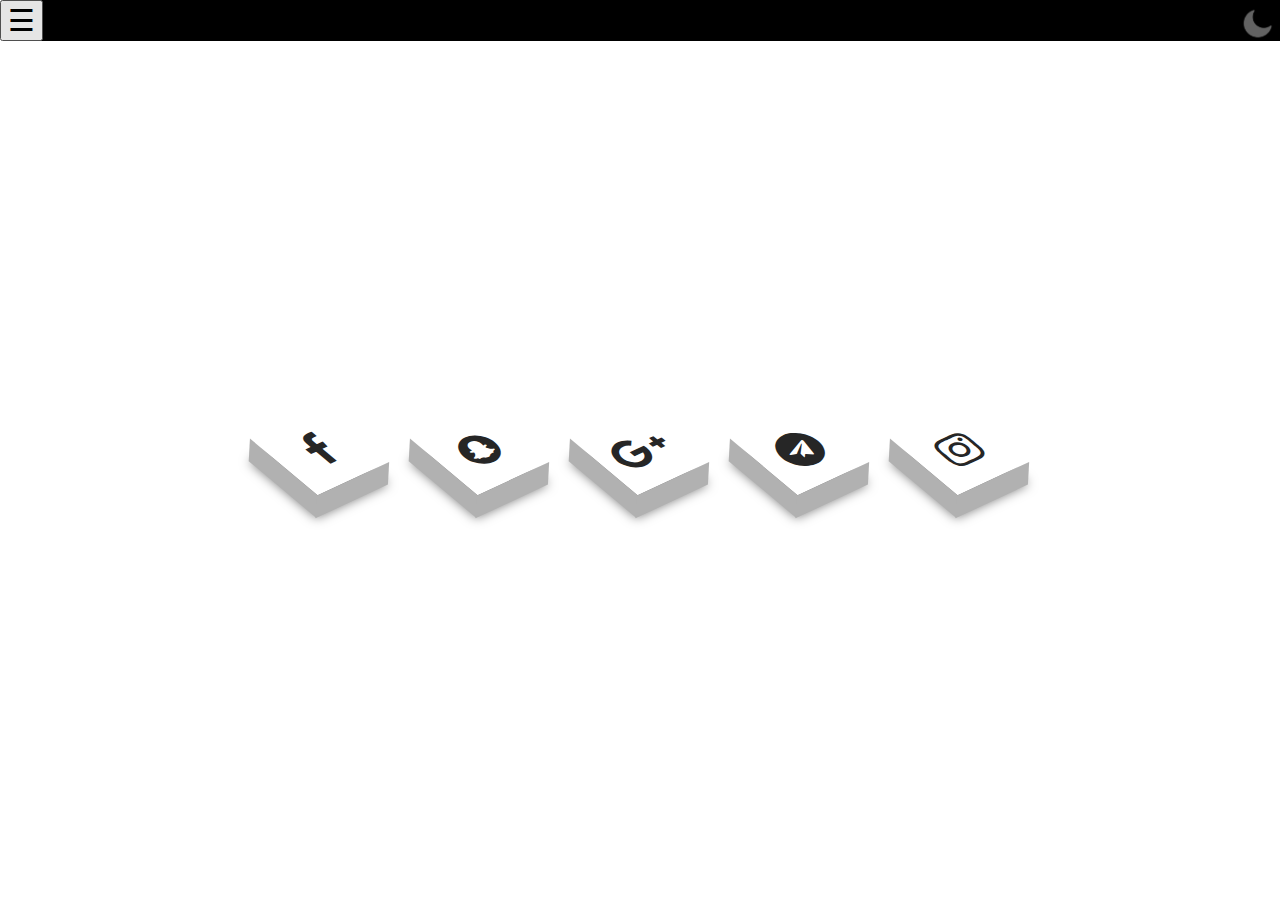
<file: index.html>
<!DOCTYPE html>
<html>
<head>
   
  
<title>home</title>
</head>
   <meta charset="UTF-8">

<link rel="stylesheet" href="style.css" type="text/css" media="all" />

<link rel="stylesheet" href="https://cdnjs.cloudflare.com/ajax/libs/font-awesome/4.7.0/css/font-awesome.min.css"> 


<meta name="viewport" content="width=device-width, initial-scale=1.0">

<body id="theme">

<div class="side"  id="sidebar">
 <span  class="imga"  ><img img src="moon.png" alt=" dark-mode" id="toggle-btn" class="dark-mode-toggle" width="34px" > </span>
  
	<button  onclick="w3_close()" class="clo">&times;</button>
    <br><br><br>	<hr>
    <div class="link_side">

       <a href="index.html"><i class="fa fa-home" ></i>&nbsp;&nbsp;home</a>
   <a href="age.html"><i class="fa fa-calculator" ></i>&nbsp;&nbsp; age </a>
   <a href="mark.html"><i class="fa fa-university" >&nbsp;&nbsp;average</i></a>
 
   </div>
</div>

<div  class="OPEN">
    
    
   <span  class="imga2"><img img src="moon.png" alt=" po" id="toggle-btn2" class="dark-mode-toggle" width="35px"></img></span>

    
    
<button id="w" class="threeline" onclick="w3_open()" style="font-size:30px;cursor:pointer" >&#9776;</button>
        
</div>
    <br><br>
<!--<img src="https://encrypted-tbn0.gstatic.com/images?q=tbn:ANd9GcSIaNuS9aU4R1oEuhQUW-pO9f-5B0zbTEUlYw&usqp=CAU" alt=""><ul>-->
<div class="cr7"><img class="imgcr7" src="cr.png"    alt="cr7"></div>
<ul class="ul">
    <li><a href="#"><i class="fa fa-facebook" aria-hidden="true"></i></a></li>
    <li><a href="#"><i class="fa fa-snapchat" aria-hidden="true"></i></a></li>
    <li><a href="https://youtube.com/ahmad"><i class="fa fa-google-plus" aria-hidden="true"></i></a></li>
    <li><a href="https://t.me/bahzad_krd"><i class="fa fa-telegram" aria-hidden="true"></i></a></li>
    <li><a href="https:/instagram.com/bahzad_krd"><i class="fa fa-instagram" aria-hidden="true"></i></a></li>
    </ul>
</body>
<script src="j.js"></script>
</html>
</file>
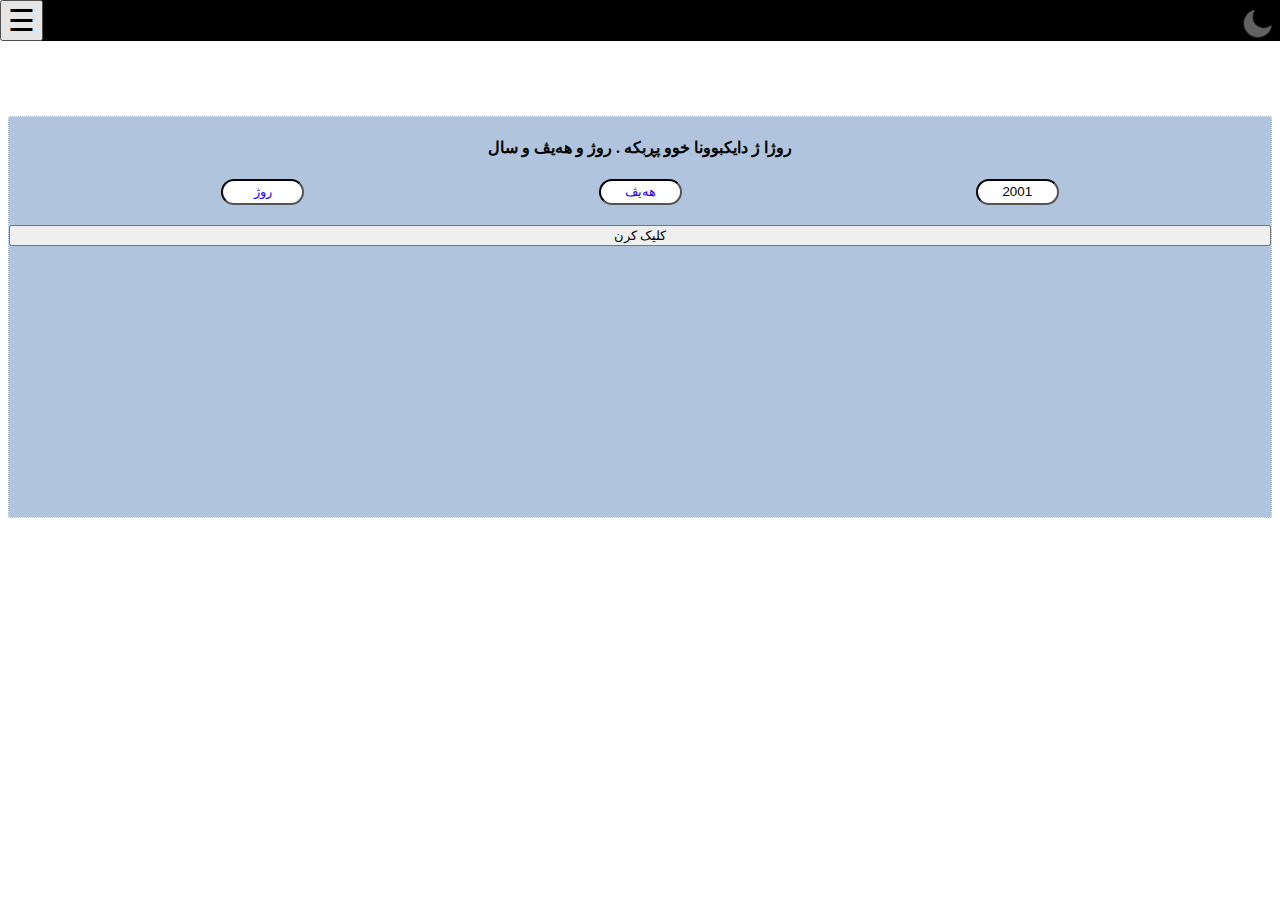
<file: age.html>
<!DOCTYPE html>
<html>
<head>
<title>sidebar</title>
</head>
   <meta charset="UTF-8">

 <link rel="stylesheet" href="https://cdnjs.cloudflare.com/ajax/libs/font-awesome/4.7.0/css/font-awesome.min.css"> 

<link rel="stylesheet" href="style.css" type="text/css" media="all" />
<link rel="stylesheet" href="age.css">	


<meta name="viewport" content="width=device-width, initial-scale=1.0">


<meta name="theme-color" content="red">


<body id="theme">

<div class="side"  id="sidebar">
 <span  class="imga"  ><img img src="moon.png" alt=" po" id="toggle-btn" class="dark-mode-toggle" width="34px" > </span>
  
	<button  onclick="w3_close()" class="clo">&times;</button>
	
	 <br><br><br>	<hr>
	 <div class="link_side">

		<a href="index.html"><i class="fa fa-home" ></i>&nbsp;&nbsp;home</a>
	<a href="age.html"><i class="fa fa-calculator" ></i>&nbsp;&nbsp; age </a>
	<a href="mark.html"><i class="fa fa-university" >&nbsp;&nbsp;average</i></a>
		
	</div>
</div>



<div  class="OPEN">
    
    
   <span  class="imga2"><img img src="moon.png" alt=" po" id="toggle-btn2" class="dark-mode-toggle" width="35px"></img></span>

    
    
<button class="threeline" onclick="w3_open()" style="font-size:30px;cursor:pointer" >&#9776;</button>
        
</div>
    


<br><br><br><br>


<br><br>

<!-- ✔️✔️✔️ -->

<div class="F"><span class="tartib"></span>
<h4> روژا ژ دایکبوونا خوو پڕبکە . روژ و هەیڤ و سال</h4>
<div class="center_age" >
<input class="input_age" maxlength="2" placeholder="روژ" type="text"  id="day"  onkeypress=" return a(event);"> 

<input class="input_age" maxlength="2" placeholder="هەیڤ" type="text" name=""  id="month"  onkeypress=" return a(event);">

<input  maxlength="4" placeholder="ساڵ" pattern="start" type="text" value="2001" name="year" id="year"  onkeypress=" return a(event);"><br>
</div>
     <button onclick="age()" class="age">کلیک کرن</button> 

<div id="res"></div>

</div >

<p id="tarix"></p>

</body>

<script src="age.js"></script>
<script src="j.js"> </script>
  




 
</html>
</file>
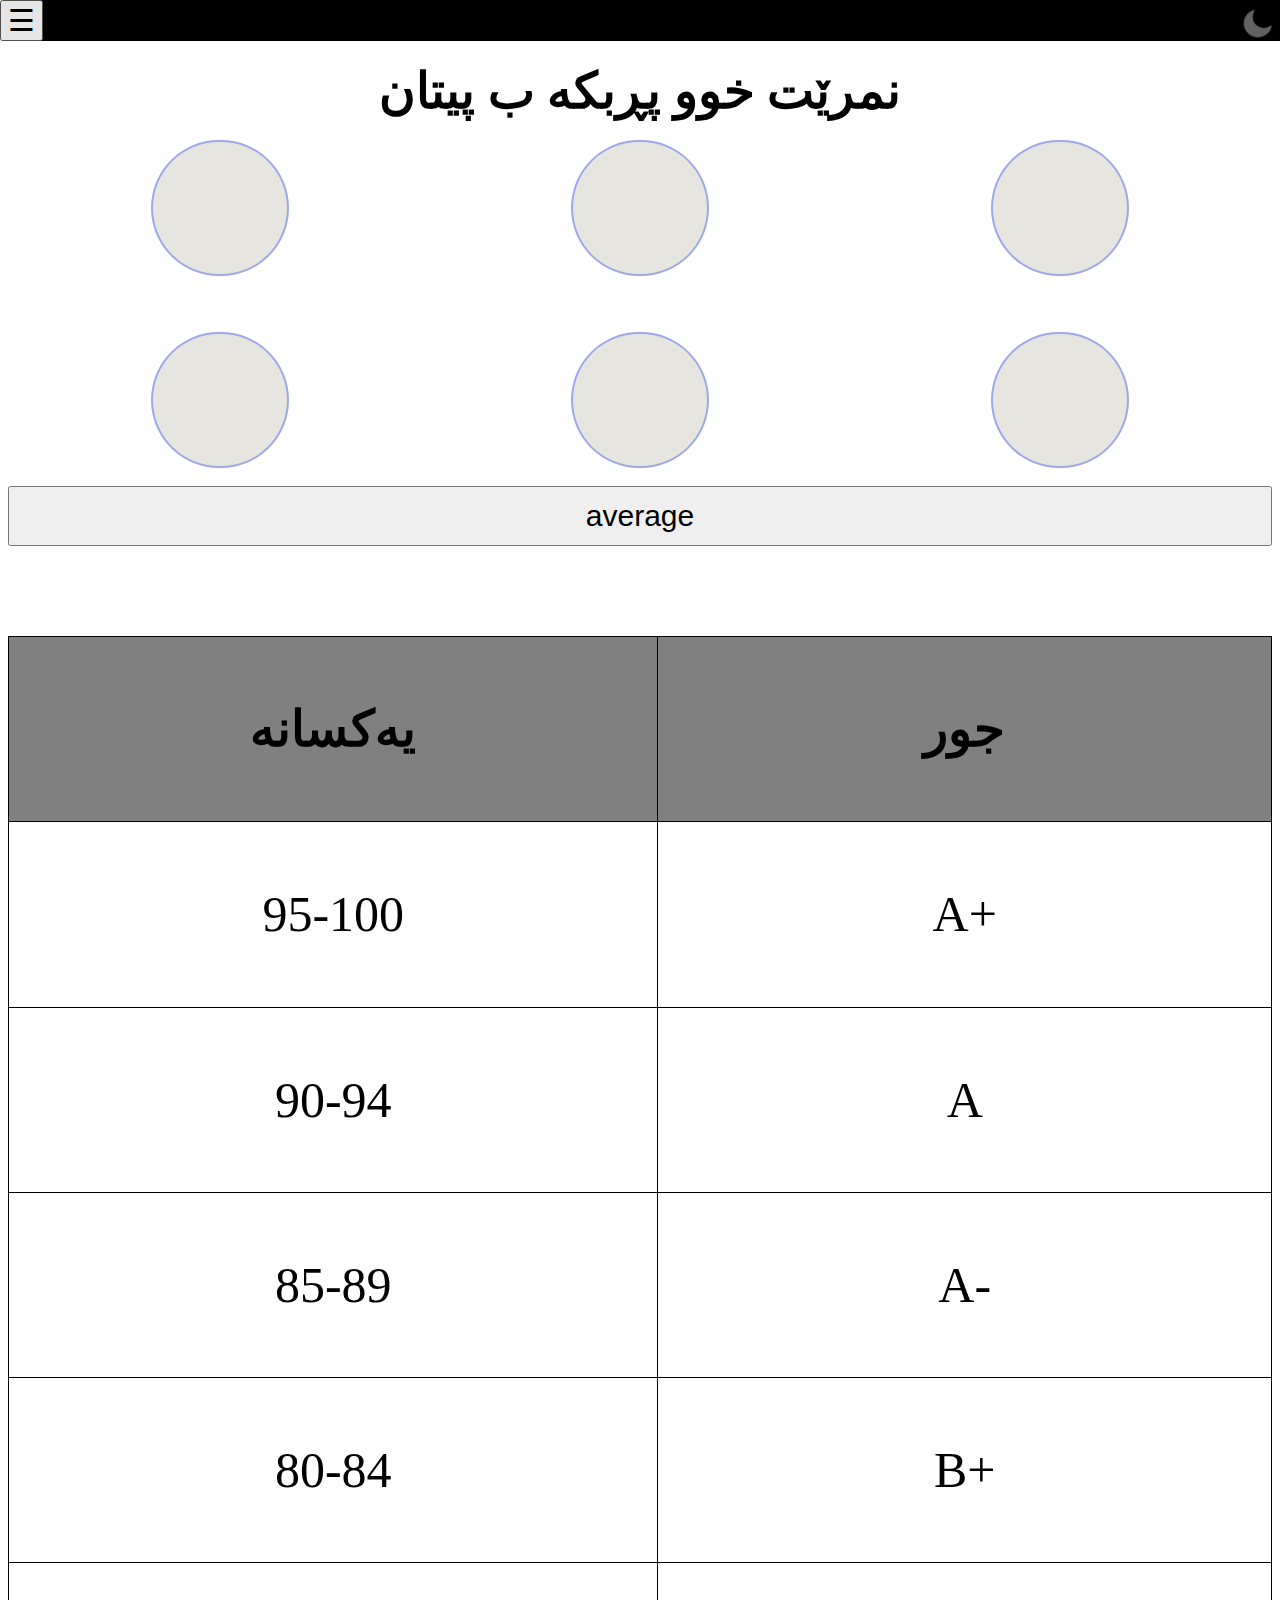
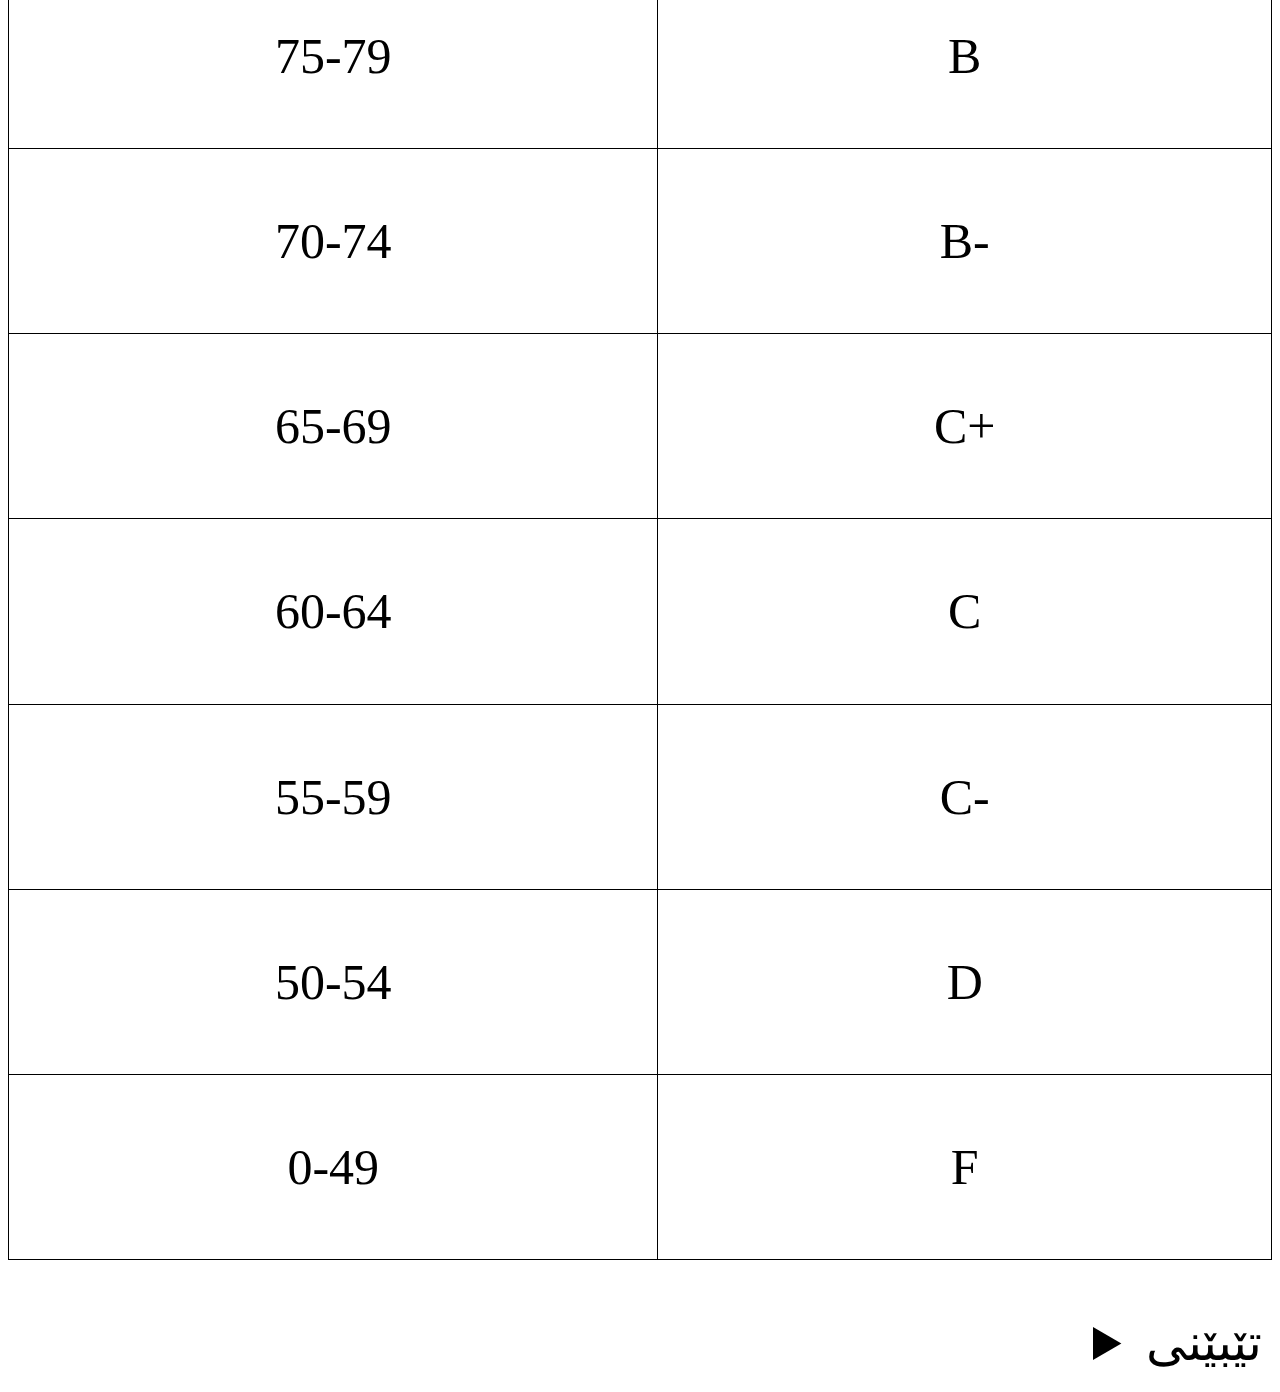
<file: mark.html>
<!DOCTYPE html>
<html>
<head>
<title>average</title>
</head>
   <meta charset="UTF-8">

 <link rel="stylesheet" href="https://cdnjs.cloudflare.com/ajax/libs/font-awesome/4.7.0/css/font-awesome.min.css"> 

<link rel="stylesheet" href="style.css" type="text/css" media="all" />
<link rel="stylesheet" href="mark.css">

<meta name="viewport" content="width=device-width, initial-scale=1.0">


<meta name="theme-color" content="red">


<body id="theme">

<div class="side"  id="sidebar">
 <span  class="imga"  ><img img src="moon.png" alt="moon" id="toggle-btn" class="dark-mode-toggle" width="34px" > </span>
  
	<button  onclick="w3_close()" class="clo">&times;</button>
	<br><br><br>	<hr>
	<div class="link_side">

	   <a href="index.html"><i class="fa fa-home" ></i>&nbsp;&nbsp;home</a>
   <a href="age.html"><i class="fa fa-calculator" ></i>&nbsp;&nbsp; age </a>
   <a href="mark.html"><i class="fa fa-university" >&nbsp;&nbsp;average</i></a>
  
   </div>
	</div>
</div>

<div  class="OPEN">
    
    
   <span  class="imga2"><img img src="moon.png" alt="po" id="toggle-btn2" class="dark-mode-toggle" width="35px"></img></span>

<button  class="threeline" onclick="w3_open()" style="font-size:30px;cursor:pointer" >&#9776;</button>
      
</div>

<br><br>
<br>
<div class="nmra"> نمرێت خوو پڕبکە ب پیتان</div> 

<div class="center">
	<input type="text" class="n" pattern="[a-f]*" id="n1"  maxlength="2" onkeypress="return r(event);">
	<input type="text" class="n"   id="n2" maxlength="2" onkeypress="return r(event);">
	<input type="text" class="n"  id="n3" maxlength="2" onkeypress="return r(event);"><br><br><br>
	<input type="text" class="n"  id="n4" maxlength="2" onkeypress="return r(event);">
	<input type="text" class="n"  id="n5" maxlength="2" onkeypress="return r(event);">
	<input type="text" class="n"   id="n6" maxlength="2" onkeypress="return r(event);">

<!--  <input type="submit" onclick="cal()" >  --><br><br>
<button  class="q1"  onclick="cal()" >average</button>
</div>
<br><br>
  <div id="result" class="result"></div>  
 

<br><br>
<!-- chekrna table okk-->


<br>
<table  style="border: 5px;">

<tr>
	<th class="reza1">یەکسانە</th><th >جور</th>
</tr>

<tr>
	<td>95-100</td><td>A+</td>
</tr>

<tr>
	<td>90-94</td><td>A</td>
</tr>

<tr>
	<td>85-89</td><td>A-</td>
</tr>

<tr>
	<td>80-84</td><td>B+</td>
</tr>

<tr>
	<td>75-79</td><td>B</td>
</tr>

<tr>
	<td>70-74</td><td>B-</td>
</tr>

<tr>
	<td>65-69</td><td>C+</td>
</tr>

<tr>
	<td>60-64</td><td>C</td>
</tr>

<tr>
	<td>55-59</td><td>C-</td>
</tr>

<tr>
	<td>50-54</td><td>D</td>
</tr>

<tr>
	<td>0-49</td><td>F</td>
</tr>

</table>
<br><br><br>
<div>
	
</div>


<div>&nbsp;</div>
<div>&nbsp;</div><div>&nbsp;</div>
<details>

	<summary>
	تێبێنی
	</summary>
ئەگەر بابەتێ تە پێنج بن یا شەشێ بهێلە ڤاڵا ئەگەر شەش بن هەمیا پڕ بکە و هەروەسا ئەو تێکرا بوتە دەردکەڤیت ب نێزیکیە بو نمونە معەدەلێتە بوو ٨٠ ئەو معەدەلێتە یان ٨٠ یان ٨١ یان ٨٢ یان ٨٣  ب نێزیکیە  
</details>

</body>


<script src="mark.js"></script>
  <script src="j.js"></script>
</html>
</file>
<file: style.css>
x
body {
  font-family: sans-serif;

  margin: 0;
  
  padding: 0;

}/*9776*/
.threeline
{
  margin-left: -8px;
}
/*home awn*/
.link_side
{
  margin-top: 20px;
}

#toggle-btn
 {
  padding: 0.5em;
  font-weight: 800;
}

#toggle-btn:hover 
{
  cursor: pointer;

}

.dark-mode-toggle
{
  color: #fff;
}


.dark-mode-theme {
  background: #333333;
  color: #fff;
  transition: background-color 0.2s; 
}
 
.dark-mode-theme .F{
  color: white;
  background-color:#333333;
  background-image: none;
  transition: background-color 1s; 
  border-color: gray ;
      }
   


      .dark-mode-theme .side{
     
        background-color: #333e44;
         
     }
     
     .dark-mode-theme .side a{
         
       color: pink; 
       transition: color 1s;
         
     }
     
 
.side
{
   width:0px;
  height:1000px;
  position: fixed;
  background-color: slategray;
  overflow: hidden;  
  transition: 0.5s;
  margin-top: -8px;

  left:0px;
  display: block;
z-index: 1;
  
}
.side a {
  padding: 0px 10px 10px 20px;
  text-decoration: none;
   font-size: 25px;
  color: palegreen;
    transition: 0.1s;
	 display: block;
}
.side a:hover
{
  color: #2600ff;
  background-color:rgb(6, 68, 0);
}
/* dark in out*/


/*  X &times;*/
.clo
{
position:absolute;
right: 12px;
top: 12px;
font-size: 25px;
  margin-left: 30px;

}
/* dark in sidebar */
.imga{
    
 position:absolute;
 left: 4px;
 top: 6px;  
    
}
/* dark in out  */
.imga2{
    
  position:fixed;
  right: 4px;
margin-top: -7px;


 }
 
.OPEN{
    
  background-color:black; 
width: 100%;
position: fixed;
margin-top: -8px;
    
}


 
 .imga2{
     
   position: absolute;  
   right: 14px;
   top: 13px;
     
 }
 
 
 
 
 

span{color: red;}

.sal
{
  color: rgb(17, 0, 255);
}
.dark-mode-theme .sal
{
color:#00ffaa;
}
.dark-mode-theme .roj
{
color:#00ff00;
}
.roj{
  color: #ff0000;
}
.hayv{
color: rgb(255, 0, 179);
}
/*bio*/


@media screen and (max-width:768px) {
  
  .cr7{
      position: absolute;
      top: 22%;
      left: 0px;

transform: translate(-0%, -22%);  
    
    }
    .imgcr7{
          width: 250px;
        

    }
    
    ul{

          position: absolute;
top: 25%;
left: 100%; 

transform: translate(-100%, -25%);  
margin: 0;
padding: 0;
display: inline-block;

    }

}
@media screen and (max-width:380px) {
  .imgcr7{
    width: 200px;
    height: 410px;
  }
  
}
@media screen and (min-width:768px) {
ul{
position: absolute;
top: 50%; 
left: 50%;

transform: translate(-50%, -50%);
margin: 0;
padding: 0;
display: flex;
}
.cr7{
  display: none;
}
ul li a{
  transform: perspective(100px) rotate(-25deg) skew(25deg) translate(0,0);
}
}

@media all and (max-width:767px) and (max-height:700px){
  .cr7{
    position: absolute;
    top: 35%;
    left: 0%;

transform: translate(-0%, -35%);  
   
  }

  ul{

        position: absolute;
top: 40%;
left: 100%; 

transform: translate(-100%, -40%);  
  }
}
@media screen and (max-width:767px) and (max-height:600px) 
  {
  .cr7{
    position: absolute;
    top: 60%;
    left: 0px;

transform: translate(-0%, -60%);  
   
  }

  ul{

        position: absolute;
top: 70%;
left: 100%; 

transform: translate(-100%, -70%);  

  }
}
@media screen and (max-width:767px) and (max-height:500px) 
  {
  .cr7{
    position: absolute;
    top: 110%;
    left: 0px;

transform: translate(-0%, -110%);  
   
  }

  ul{

        position: absolute;
top: 110%;
left: 100%; 

transform: translate(-100%, -110%);  

  }
}
@media screen and (max-width:767px) and (max-height:469px) 
  {
  .cr7{
    position: absolute;
    top: 230%;
    left: 0px;

transform: translate(-0%, -230%);  
   
  }

  ul{

        position: absolute;
top: 230%;
left: 100%; 

transform: translate(-100%, -230%);  

  }
}
@media screen and (max-width:767px) and (max-height:436px) 
  {
  .cr7{
    position: absolute;
    top: 450%;
    left: 0px;

transform: translate(-0%, -450%);  
   
  }

  ul{

        position: absolute;
top: 400%;
left: 100%; 

transform: translate(-100%, -400%);  

  }
}

@media screen and (max-width:767px) and (max-height:436px) 
  {
.imgcr7{
  display: none;
}
ul{
  position: absolute;
top: 50%; 
left: 50%;

transform: translate(-50%, -50%);
display: flex;

}
}
@media screen and (max-width:800px) and (max-height:436px) 
  {
    ul li {
      width: 30px;
     }
  }
  @media screen and (max-width:580px) and (max-height:436px) 
  {
    ul li {
      width: 20px;
     }
  }
  @media screen and (max-width:560px) and (max-height:436px) 
  {
  ul{
    display: none;
  }

  }

/*be carefull */
@media screen and (max-width:640px) and (max-height:360px) 
{
.cr7{
  position: absolute;
  top: -170%;
  left: 0px;

transform: translate(-0%, 170%);  
 
}
ul{

      position: absolute;
top: -260%;
left: 100%; 

transform: translate(-100%, 260%);  

}
}     

  ul li{
   
  list-style: none;
  margin: 0 40px;
 
 
 
  }
  ul li .fa{
  font-size: 40px;
  color: #262626;
  line-height: 80px;
  transition: .5s;


  
  }

  ul li a{
    position: relative;
    display: block;
    width: 80px;
    height: 80px;
    background-color: #fff;
    text-align: center;
    transform: perspective(100px) rotate(3-60deg) skew(25deg) translate(0,0);
    transition: .5s;
    box-shadow: -20px 20px 10px rgb(0, 0, 0, 0.5);
    
    }
  ul li a::before{
    content: "";
    position: absolute;
    top: 10px;
    left: -20px;
    height: 100%;
    width: 20px;
    background: #b1b1b1;
    transition: .5s;
    transform: rotate(0deg) skewY(-45deg);
  }
  ul li a::after{
    content: "";
    position: absolute;
    top: 80px;
    left: -11px;
    height: 20px;
    width: 100%;
    background: #b1b1b1;
    transition: .5s;
    transform: rotate(0deg) skewX(-45deg);
  }
  ul li a:hover{
  transform: perspective(1000px) rotate(-30deg) skew(25deg) /* translate(20px, -20px)*/;
  box-shadow: -50px 50px 50px rgb(0, 0, 0, 0.5);
  }
  ul li:hover .fa{
  color: #fff;
  }
  ul li a:hover{
  transform: perspective(1000px) rotate(-30deg) skew(25deg) translate(20px, -20px);
  box-shadow: -50px 50px 50px rgb(0, 0, 0);
  }
  ul li:hover:nth-child(1) a{
  background: #3b5999;
  }
  
  ul li:hover:nth-child(1) a:before{
  background: #2e4a86;
  }
  ul li:hover:nth-child(1) a:after{
  background: #4a69ad;
  }
  ul li:hover:nth-child(2) a{
  background: yellow;
  }
  ul li:hover:nth-child(2) a:before{
  background: yellowgreen;
  }
  ul li:hover:nth-child(2) a:after{
  background: yellowgreen;
  }
  ul li:hover:nth-child(3) a{
  background: #dd4b39;
  }
  
  ul li:hover:nth-child(3) a:before{
  background: #c13929;
  }
  ul li:hover:nth-child(3) a:after{
  background: #e83322;
  }
  
  ul li:hover:nth-child(4) a{
  background: #0077B5;
  }
  
  ul li:hover:nth-child(4) a:before{
  background: #036aa0;
  }
  ul li:hover:nth-child(4) a:after{
  background: #0d82bf;
  }
  
  ul li:hover:nth-child(5) a{
  background: linear-gradient(#400080, transparent), linear-gradient(200deg, #d047d1, #ff0000, #ffff00);
  }
  
  ul li:hover:nth-child(5) a:before{
  background: linear-gradient(#400080, transparent), linear-gradient(200deg, #d047d1, #ff0000, #ffff00);
  }
  ul li:hover:nth-child(5) a:after{
  background: linear-gradient(#400080, transparent), linear-gradient(200deg, #d047d1, #ff0000, #ffff00);
  }
</file>
<file: age.css>
input {
    
    width: 75px;  
     height: 20px;
   
   }
   
   
   
   div  input::placeholder {
       
       text-align: center;
       color: rgb(38, 0, 255);
   }
   
   .F{
       max-width: 500px auto;
     
       height: 400px;
   border: bisque 0.5px dotted;
   background-color: lightsteelblue;
   border:0 auto;
   
   }
   
   
   div input {
      
       border-radius: 15px;
     box-shadow: 0 blue;  
   border-color: black;
   text-align: center;
   
   }
   .center_age
   {
     text-align: center;
   }
 
   /*7ajme input*/
   @media screen and (max-width:1500px){   .input_age{    margin-right: 25%;  }  }
   @media screen and (max-width:1400px){   .input_age{    margin-right: 24%;  }  }
   @media screen and (max-width:1300px){   .input_age{    margin-right: 23%;  }  }
   @media screen and (max-width:1200px){   .input_age{    margin-right: 22%;  }  }
   @media screen and (max-width:1100px){   .input_age{    margin-right: 21%;  }  }
   @media screen and (max-width:1000px){   .input_age{    margin-right: 20%;  }  }
   @media screen and (max-width:900px){    .input_age{    margin-right: 19%;  }  }
   @media screen and (max-width:800px){    .input_age{    margin-right: 18%;  }  }
   @media screen and (max-width:700px){    .input_age{    margin-right: 17%;  }  }
   @media screen and (max-width:600px){    .input_age{    margin-right: 16%;  }  }
   @media screen and (max-width:500px){    .input_age{    margin-right: 12%;  }  }
   @media screen and (max-width:400px){    .input_age{    margin-right: 9%;  }  }
   @media screen and (max-width:360px){    .input_age{    margin-right: 7%;  }  }
   @media screen and (max-width:302px){    .input_age{    margin-right: 0%;  }  }
   
   input:focus
   {
       
       box-shadow: 0 0 20px 0 aqua;
    transition:.5s;
    color: #098a00;
    text-align: center;
   }
   
   
   
    .age{
        
      margin-top: 20px;
      width: 100%;  
        /* vere peva drawa ok pash zheba */
    }

    
 #res {
 
     
    font-family: arial;
    
    text-align: right;
    
    margin-top: 25px;
    margin-right: 5px;
    
  }
 h4{
     
     text-align: center;
 }
</file>
<file: mark.css>
body{
background-image:url('https://images.pexels.com/photos/1939485/pexels-photo-1939485.jpeg?auto=compress&cs=tinysrgb&w=400');

    background-size: auto;
    /*
    background-repeat: no-repeat;
    
    */
  }

  .result::selection{
  
  background-color:yellow;
  
  }

  .result{
    color: black;
    text-align: right;

    font-size: 40px;
  }
  .nmra{
    text-align: center;
    font-weight: bold;
    font-size: 50px;

  }
  .dark-mode-theme .result{
    color: white;

  }
  .n
  {
  font-size:40px;

  width:100px;
  height:100px; 
  border-radius:100px;
   outline:none;
  text-transform:uppercase;
  text-align: center;
 
  border:2px rgba(0, 38, 255, 0.322) solid ;
 
  margin-left:100px;
  margin-right:100px;  
  
 
  margin-top:20px; 
  background-color:rgba(212, 210, 199, 0.568);
  
  }

  .n:focus{
   box-shadow: 0 0 10px 0 aqua;
   transition:.3s;
  }
  
  .q1:focus{
   box-shadow: 0 0 5px 0 rgb(94, 255, 0);
   
  }
  
  .q1{
    /*
  width:120px;
  */
  width:100%;
  height:60px;
  font-size:30px;
  text-align:center;


  }

  .center
  {
    text-align: center;

  }
  
  .dark-mode-theme .n{
    border:2px yellow solid ;
  }
  @media screen and (min-width:1237px)   { .n   {  width:130px;  height:130px;  border-radius:120px;  margin-left:11%; margin-right: 11%;      }  }

  @media screen and (max-width:1236px)   { .n   {  width:120px;  height:120px;  border-radius:120px;  margin-left:9.5%; margin-right: 9.5%;      }  }
  @media screen and (max-width:929px)  { .n   {  width:110px;  height:110px;  border-radius:110px;  margin-left:7.5%; margin-right: 7.5%;      }  }
  @media screen and (max-width:677px)   { .n   {  width:100px;  height:100px;  border-radius:100px;  margin-left:5.5%; margin-right: 5.5%;      } .nmra{font-size: 40px;} }
  @media screen and (max-width:511px)   { .n   {  width:90px;  height:90px;  border-radius:90px;  margin-left:4.5%; margin-right: 4.5%;      }  }
  @media screen and (max-width:429px)   { .n   {  width:80px;  height:80px;  border-radius:80px;  margin-left:3.5%; margin-right: 3.5%;      } .nmra{font-size: 35px; } }
  @media screen and (max-width:360px)   { .n   {  width:75px;  height:75px;  border-radius:75px;  margin-left:2.5%; margin-right: 2.5%;      } .nmra{font-size: 32px; } }
  @media screen and (max-width:318px)   { .n   {  width:50px;  height:50px;  border-radius:5pxx;  margin-left:2%; margin-right: 2%;      } .nmra{font-size: 25px; }  }
  
  @media screen and (max-width:222px)   { .n   {  width:40px;  height:40px;  border-radius:40px;  margin-left:1%; margin-right: 1%;      } .nmra{font-size: 20px; }  }
 
 @media screen and (max-width:182px)   { .n   {  width:30px;  height:30px;  border-radius:30px;  margin-left:0%; margin-right: 0%;      } .nmra{font-size: 15px; }  }

.px{
  margin-top: 100px;
}

table {

border-collapse: collapse;
float: right;
}
td ,th {
  padding: 5%;
font-size: 50px;
  border: 1px solid black ;
  text-align: center;
  width: 1000px;
}
.dark-mode-theme td   {   border: 1px solid rgb(139, 139, 139) ;  }
.dark-mode-theme th  {   border: 1px solid rgb(139, 139, 139) ;  }
th{  background-color: grey; }
.dark-mode-theme th{  background-color: rgba(236, 138, 138, 0.473); }

details
{
  font-size: 30px;
  text-align: right;
  margin-right: 10px;
  margin-bottom: 20px;
}
summary
{
font-size: 50px;


}

/*
.n:invalid{
animation: shake .3s;
  
}
@keyframes shake {
  25%{transform: translate(4px);}
  50%{transform: translate(-4px);}
  75%{transform: translate(4px);}
}
*/
</file>
